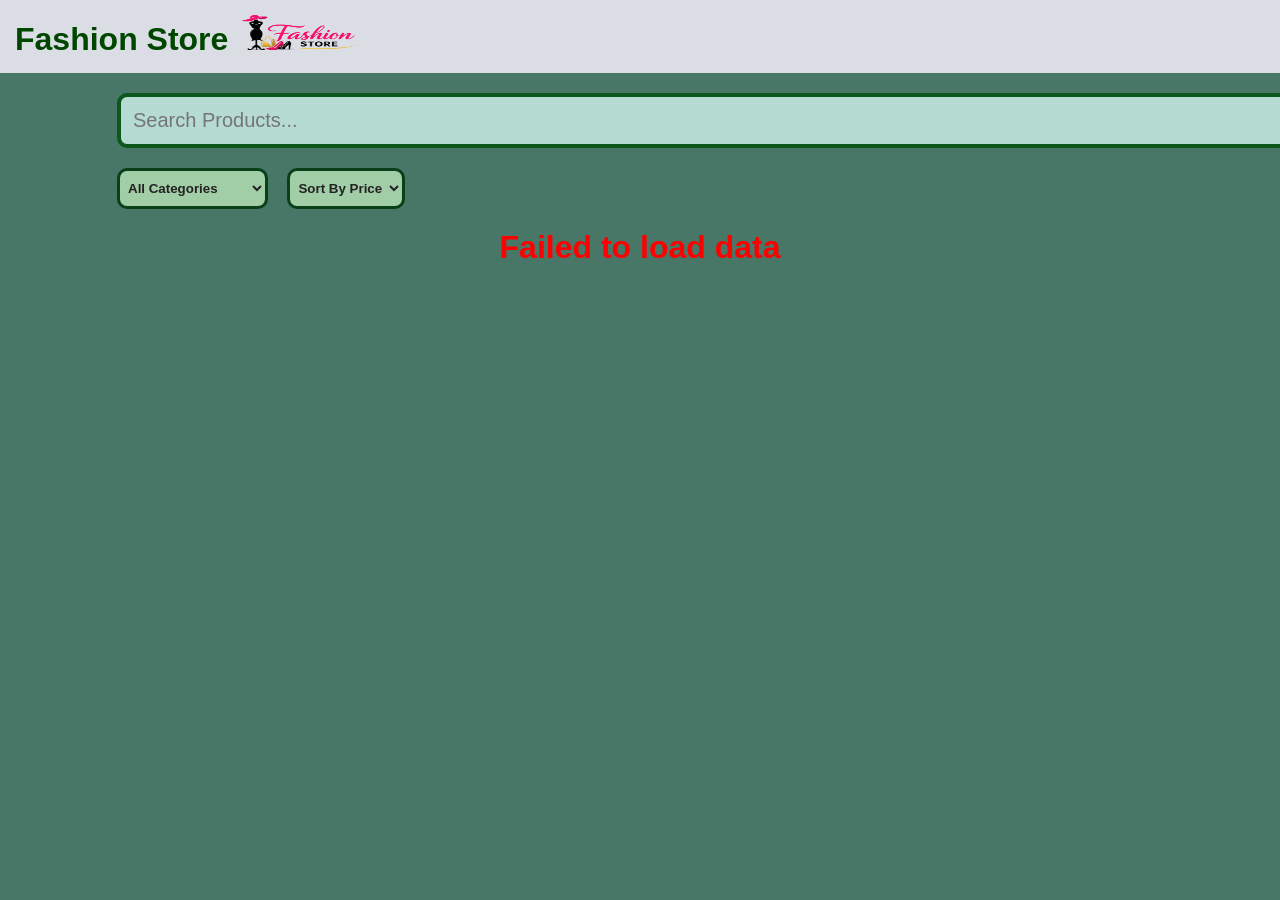
<file: task5/store.html>
<!DOCTYPE html>
<html lang="en">
<head>
    <meta charset="UTF-8">
    <meta name="viewport" content="width=device-width, initial-scale=1.0">
    <title>Fashion Store</title>
    <link rel="stylesheet" href="store.css">
</head>
<body>

    <header>
        <h1> Fashion Store <img src="images/Logo.png" alt="logo"> </h1>
    </header>

    <div class="search">
        <input type="text" placeholder="Search Products..." class="inpt">
    </div>
    
    <div class="sort">
        <select class="categoryFilter">
            <option value="all">All Categories</option>
            <option value="men's clothing">Men's Clothing</option>
            <option value="women's clothing">Women's Clothing</option>
            <option value="jewelery">Jewelery</option>
            <option value="electronics">Electronics</option>
        </select>

        <select class="sortPrice">
            <option value="default">Sort By Price</option>
            <option value="low">Low to High</option>
            <option value="high">High to Low</option>
        </select>
    </div>

    <div class="one"></div>

    <script src="store.js"></script>
</body>
</html>
</file>
<file: task5/store.css>
*{
    margin: 0;
    padding: 0;
    box-sizing: border-box;
}

body{
    font-family: Arial, Helvetica, sans-serif;
    background-color: rgb(72, 119, 103);
}

.one{
    width: 100%;
    display: flex;
    flex-wrap: wrap;
    gap: 30px;
    justify-content: center;
}

.one > div{
    width: 300px;
    min-height: 500px;
    display: flex;
    flex-direction: column;
    align-items: center;
    justify-content: space-between;
    background-color: rgb(170, 255, 237);
    padding: 20px;
    border-radius: 15px;
    box-shadow: 0px 5px 15px rgba(0,0,0,0.1);
    transition: 0.3s;
}

.one > div:hover{
    background-color: rgb(112, 251, 221);
    transform: translateY(-8px);
    box-shadow: 0px 10px 25px rgba(0,0,0,0.3);
}

.one > div > h1{
    font-size: 20px;
    text-align: center;
    color: #124358;
    margin-bottom: 15px;
}

.one > div > img{
    width: 200px;
    height: 200px;
    object-fit: contain;
    margin-bottom: 25px;
}

.one > div > h3{
    color: #8d1659;
    margin-bottom: 20px;
}

.one > div > p{
    text-align: center;
    color: #555;
    margin-bottom: 20px;
    line-height: 20px;
}

.one > div > button{
    border: none;
    border-radius: 8px;
    font-size: 20px;
    padding: 10px 18px;
    background-color: #bd1d1d;
    color: white;
    cursor: pointer;
    margin: 5px;
}

.one > div > button:hover{
    background-color: #3c0b0b;
}

.inpt{
    width: 1285px;
    padding: 12px;
    margin: 20px 117px;
    border: 4px solid #0c581c;
    border-radius: 10px;
    font-size: 20px;
    outline: none;
    background-color: #b5dbd2;
}

.categoryFilter,.sortPrice{
    padding: 9px 4px;
    font-weight: bolder;
    border: 3px solid #09401a;
    border-radius: 10px;
    outline: none;
    cursor: pointer;
    color: #222;
    margin-right: 15px;
    background-color: rgb(161, 205, 167);
}

.sort{
    margin-left: 117px;
    margin-bottom: 20px;
}

header{
    background-color: #dadee4;
    color: rgb(0, 70, 0);
    padding: 15px;
    position: sticky;
    top: 0;
    z-index: 100;
}

header > h1  >img {
    width: 120px;
    height: 35px;
    padding-left: 5px;
}
</file>
